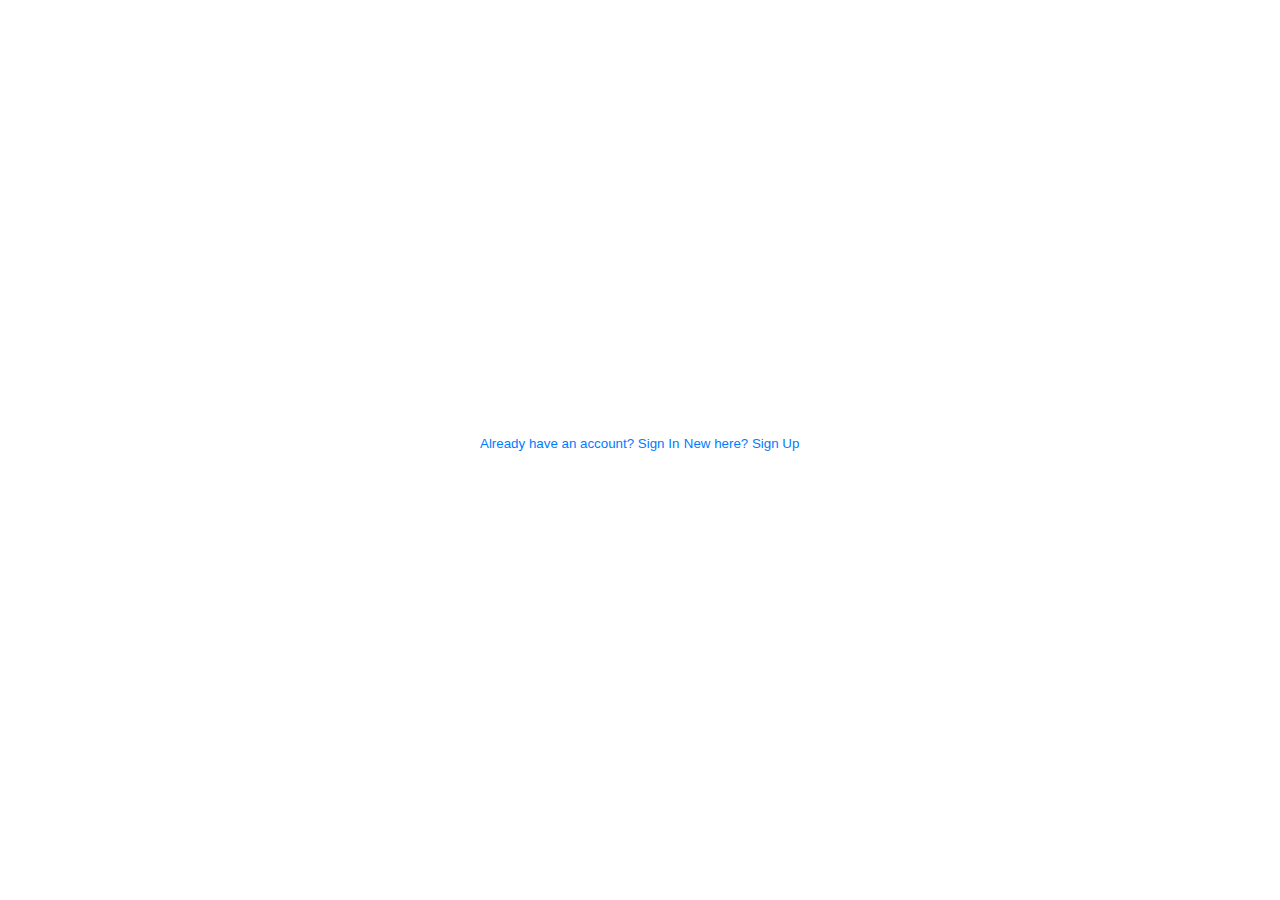
<file: EventFinder-main/index.html>
<!DOCTYPE html>
<html lang="en">
<head>
  <meta charset="UTF-8" />
  <meta http-equiv="X-UA-Compatible" content="IE=edge" />
  <meta name="viewport" content="width=device-width, initial-scale=1.0" />
  <title>Event Finder – Login</title>

  <!-- Clerk SDK -->
  <script
    async
    crossorigin="anonymous"
    data-clerk-publishable-key="pk_test_ZnVua3ktbWFybW90LTYzLmNsZXJrLmFjY291bnRzLmRldiQ"
    src="https://funky-marmot-63.clerk.accounts.dev/npm/@clerk/clerk-js@5/dist/clerk.browser.js"
    type="text/javascript"
  ></script>

  <style>
    body { font-family: Arial, sans-serif; display: flex; align-items: center; justify-content: center; height: 100vh; margin:0; }
    #container { width: 320px; }
    .toggle { background:none; border:none; color:#007bff; cursor:pointer; padding:0; margin:0 0 1rem; }
  </style>

  <script>
    window.addEventListener('load', async () => {
      await Clerk.load({ frontendApi: 'https://funky-marmot-63.clerk.accounts.dev' });

      // if already signed in, go straight to home.html
      if (Clerk.user) {
        window.location.href = 'home.html';
        return;
      }

      // mount sign-in by default
      const mountPoint = document.getElementById('auth');
      Clerk.mountSignIn(mountPoint);

      // toggle to Sign Up
      document.getElementById('toSignup')
        .addEventListener('click', () => {
          mountPoint.innerHTML = '';
          Clerk.mountSignUp(mountPoint);
        });

      // toggle back to Sign In
      document.getElementById('toSignin')
        .addEventListener('click', () => {
          mountPoint.innerHTML = '';
          Clerk.mountSignIn(mountPoint);
        });

      // watch for successful login → redirect
      Clerk.addListener(({ session }) => {
        if (session) {
          window.location.href = 'home.html';
        }
      });
    });
  </script>
</head>

<body>
  <div id="container">
    <button id="toSignin" class="toggle">Already have an account? Sign In</button>
    <button id="toSignup" class="toggle">New here? Sign Up</button>
    <div id="auth"></div>
  </div>
</body>
</html>
</file>
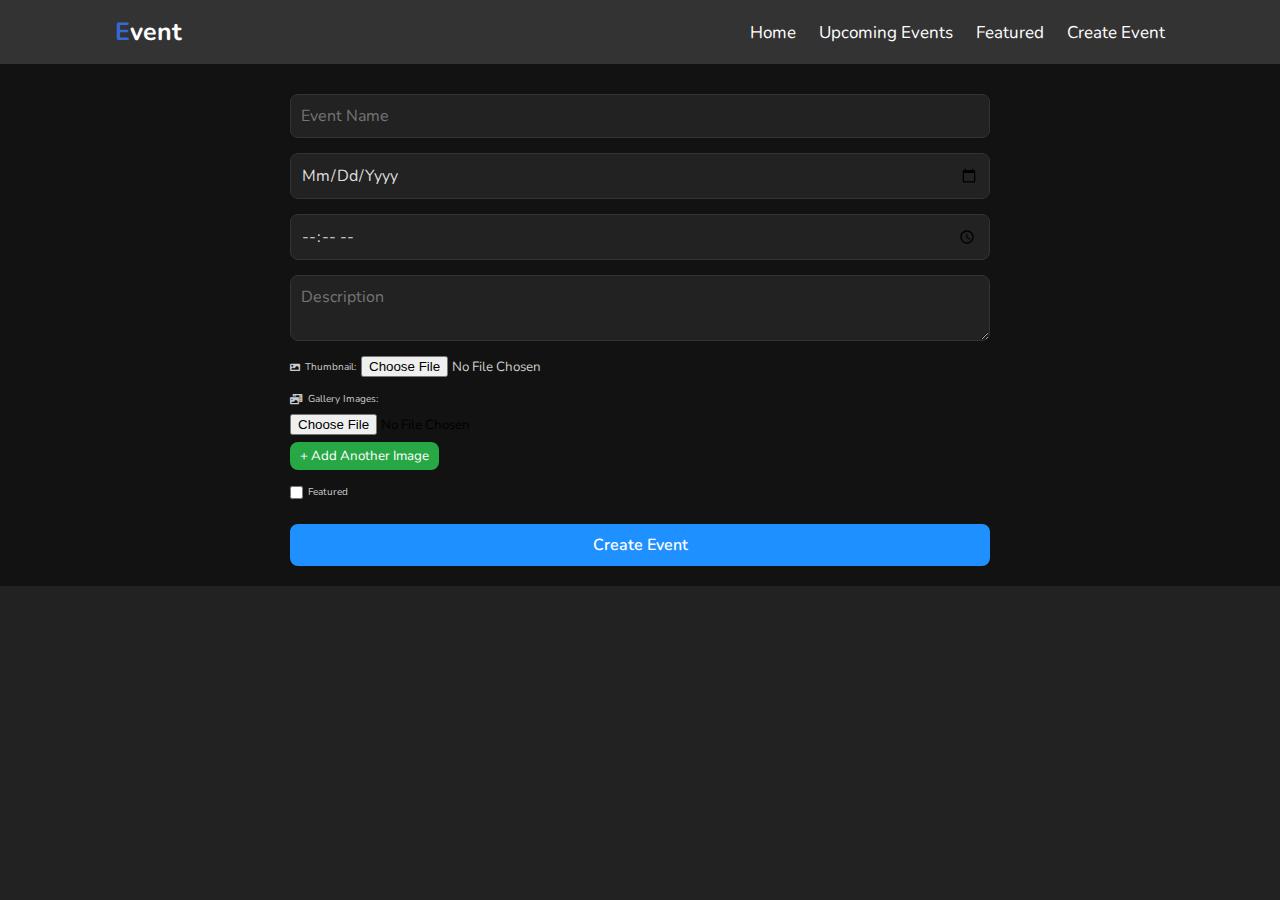
<file: EventFinder-main/create-event.html>
<!-- create-event.html -->
<!DOCTYPE html>
<html lang="en">
<head>
    <meta charset="UTF-8">
    <meta http-equiv="X-UA-Compatible" content="IE=edge">
    <meta name="viewport" content="width=device-width, initial-scale=1.0">
    <title>Create Event</title>
    <link rel="stylesheet" href="https://cdnjs.cloudflare.com/ajax/libs/font-awesome/5.15.4/css/all.min.css">
    <link rel="stylesheet" href="css/style.css">
    <style>
        .create-event { padding: 2rem 9%; text-align: center; background: #121212; }
        .create-event h1 span { color: #1e90ff; }
        .create-event form { max-width: 70rem; margin: 0 auto; display: flex; flex-direction: column; gap: 1.5rem; }
        .create-event input[type="text"],
        .create-event input[type="date"],
        .create-event input[type="time"],
        .create-event textarea { padding: 1rem; border-radius: 8px; background: #222; color: #ddd; border: 1px solid #333; font-size: 1.6rem; transition: border-color .3s; }
        .create-event input:focus, .create-event textarea:focus { outline: none; border-color: #1e90ff; }
        .create-event textarea { resize: vertical; }
        .create-event label { color: #ccc; display: flex; align-items: center; gap: 0.5rem; }
        .create-event .btn { padding: 1rem; background: #1e90ff; color: #fff; border: none; font-size: 1.6rem; border-radius: 8px; cursor: pointer; transition: background .3s, transform .2s; }
        .create-event .btn:hover { background: #0066cc; transform: translateY(-2px); }
        .additional-images { display: flex; flex-direction: column; gap: 0.75rem; text-align: left; }
        .additional-images .add-btn { align-self: flex-start; padding: 0.5rem 1rem; background: #28a745; color: #fff; border: none; border-radius: 8px; cursor: pointer; transition: background .3s; }
        .additional-images .add-btn:hover { background: #218838; }
    </style>
</head>
<body>
    <header class="header">
        <a href="index.html" class="logo"><span>E</span>vent</a>
        <nav class="navbar">
            <a href="index.html#home">Home</a>
            <a href="index.html#service">Upcoming Events</a>
            <a href="index.html#gallery">Featured</a>
            <a href="create-event.html">Create Event</a>
            <div id="authLinks"></div>
        </nav>
        <div id="menu-bars" class="fas fa-bars"></div>
    </header>
    <section class="create-event">
        <h1 class="heading">Create <span>Event</span></h1>
        <form id="eventForm">
            <input type="text" placeholder="Event Name" required>
            <input type="date" required>
            <input type="time" required>
            <textarea placeholder="Description" required></textarea>
            <!-- Thumbnail upload -->
            <label>
                <i class="fas fa-image"></i> Thumbnail:
                <input type="file" id="thumbnailInput" accept="image/*" required>
            </label>
            <!-- Dynamic additional images -->
            <div class="additional-images">
                <label><i class="fas fa-photo-video"></i> Gallery Images:</label>
                <div id="imageInputs">
                    <input type="file" class="galleryInput" accept="image/*">
                </div>
                <button type="button" id="addImageBtn" class="add-btn">+ Add Another Image</button>
            </div>
            <label><input type="checkbox"> Featured</label>
            <button type="submit" class="btn">Create Event</button>
        </form>
    </section>

    <script>
    // IndexedDB setup
    const dbName = 'EventsDB';
    const dbVersion = 1;
    let db;

    function openDB() {
      return new Promise((resolve, reject) => {
        const request = indexedDB.open(dbName, dbVersion);
        request.onupgradeneeded = e => {
          const db = e.target.result;
          if (!db.objectStoreNames.contains('images')) {
            db.createObjectStore('images', { keyPath: 'id' });
          }
        };
        request.onsuccess = e => {
          db = e.target.result;
          resolve();
        };
        request.onerror = () => reject(request.error);
      });
    }

    function saveImage(blob) {
      return new Promise(resolve => {
        const tx = db.transaction('images', 'readwrite');
        const store = tx.objectStore('images');
        const id = Date.now().toString() + Math.random();
        store.put({ id, blob });
        tx.oncomplete = () => resolve(id);
      });
    }

    document.getElementById('addImageBtn').addEventListener('click', () => {
        const container = document.getElementById('imageInputs');
        const input = document.createElement('input');
        input.type = 'file';
        input.accept = 'image/*';
        input.className = 'galleryInput';
        container.appendChild(input);
    });

    document.getElementById('eventForm').addEventListener('submit', async function(e) {
        e.preventDefault();
        await openDB();

        const name = document.querySelector('input[placeholder="Event Name"]').value;
        const date = document.querySelector('input[type="date"]').value;
        const time = document.querySelector('input[type="time"]').value;
        const description = document.querySelector('textarea[placeholder="Description"]').value;
        const featured = document.querySelector('input[type="checkbox"]').checked;
        const id = Date.now().toString();

        // Thumbnail
        const thumbFile = document.getElementById('thumbnailInput').files[0];
        const thumbId = await saveImage(thumbFile);

        // Gallery images
        const galleryFiles = Array.from(document.getElementsByClassName('galleryInput'))
            .map(input => input.files[0])
            .filter(file => file);
        const galleryIds = [];
        for (let file of galleryFiles) {
          const gid = await saveImage(file);
          galleryIds.push(gid);
        }

        const event = { id, name, date, time, description, thumbnailId: thumbId, galleryIds, featured };
        const events = JSON.parse(localStorage.getItem('events') || '[]');
        events.push(event);
        localStorage.setItem('events', JSON.stringify(events));
        alert('Event created successfully!');
        window.location.href = 'index.html';
    });
    </script>
</body>
</html>
</file>
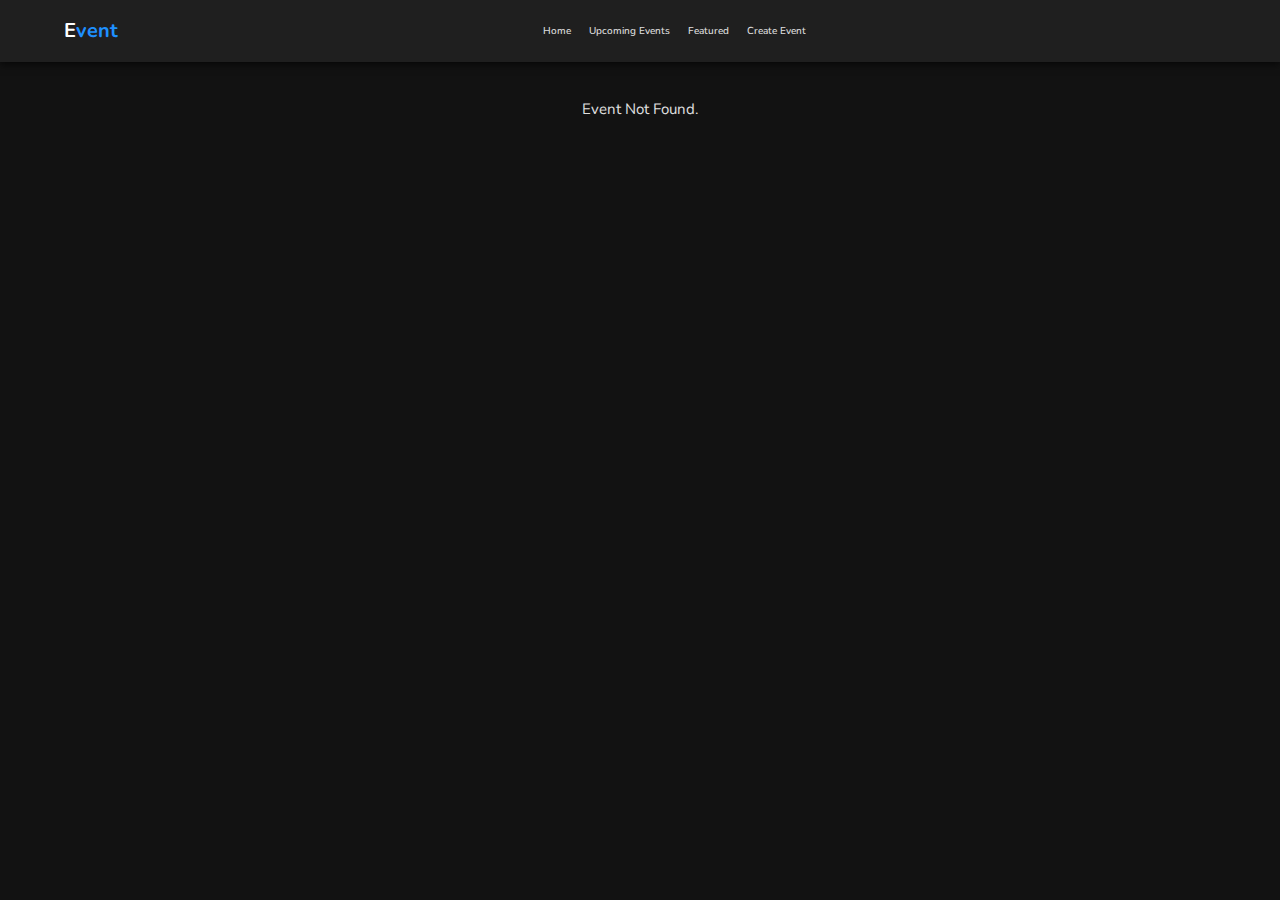
<file: EventFinder-main/event-details.html>
<!DOCTYPE html>
<html lang="en">
<head>
  <meta charset="UTF-8">
  <meta http-equiv="X-UA-Compatible" content="IE=edge">
  <meta name="viewport" content="width=device-width, initial-scale=1.0">
  <title>Event Details</title>
  <!-- External Icon Library -->
  <link rel="stylesheet" href="https://cdnjs.cloudflare.com/ajax/libs/font-awesome/5.15.4/css/all.min.css">
  <!-- Animate.css -->
  <link rel="stylesheet" href="https://cdnjs.cloudflare.com/ajax/libs/animate.css/4.1.1/animate.min.css">
  <!-- Custom Styles -->
  <link rel="stylesheet" href="css/style.css">



  <style>
    :root {
  --primary: #1e90ff;
  --dark-bg: #121212;
  --light-bg: #1f1f1f;
  --text-light: #e0e0e0;
  --padding: 1.5rem;
}

* {
  box-sizing: border-box;
  margin: 0;
  padding: 0;
}

body {
  font-family: 'Segoe UI', Tahoma, Geneva, Verdana, sans-serif;
  background-color: var(--dark-bg);
  color: var(--text-light);
  line-height: 1.6;
}

.container {
  width: 90%;
  max-width: 1200px;
  margin: 0 auto;
}

.site-header {
  background: var(--light-bg);
  padding: var(--padding) 0;
  box-shadow: 0 2px 8px rgba(0,0,0,0.7);
}

.site-header .container {
  display: flex;
  align-items: center;
  justify-content: space-between;
}

.logo {
  font-size: 2rem;
  color: var(--primary);
  text-decoration: none;
  font-weight: bold;
}

.logo span {
  color: #fff;
}

.nav a {
  margin-left: 1.5rem;
  color: var(--text-light);
  text-decoration: none;
  font-weight: 500;
  transition: color .3s;
}

.nav a:hover {
  color: var(--primary);
}

.menu-toggle {
  display: none;
  background: none;
  border: none;
  color: var(--text-light);
  font-size: 1.8rem;
}

.details-section {
  padding: var(--padding) 0;
}

.event-info {
  display: flex;
  flex-wrap: wrap;
  gap: 2rem;
  align-items: center;
  background: var(--light-bg);
  padding: var(--padding);
  border-radius: 12px;
  box-shadow: 0 4px 20px rgba(0,0,0,0.7);
}

.thumb-wrapper {
  flex: 1 1 350px;
  text-align: center;
}

.thumbnail {
  width: 100%;
  max-width: 350px;
  border-radius: 10px;
  border: 3px solid var(--primary);
  box-shadow: 0 4px 10px rgba(0,0,0,0.5);
}

.info-wrapper {
  flex: 2;
}

.title {
  font-size: 2.5rem;
  color: var(--primary);
  margin-bottom: 0.5rem;
}

.meta {
  font-size: 1rem;
  opacity: 0.8;
  margin-bottom: 1rem;
}

.description {
  font-size: 1.1rem;
  line-height: 1.8;
}

.gallery-section {
  margin-top: 2.5rem;
}

.gallery-title {
  font-size: 2rem;
  margin-bottom: 1rem;
  color: var(--primary);
}

.gallery-grid {
  display: grid;
  grid-template-columns: repeat(auto-fit, minmax(250px, 1fr));
  gap: 1.5rem;
}

.gallery-card {
  position: relative;
  overflow: hidden;
  border-radius: 8px;
  cursor: zoom-in;
  box-shadow: 0 2px 5px rgba(0,0,0,0.3);
}

.gallery-card img {
  width: 100%;
  height: 200px;
  object-fit: cover;
  display: block;
  transition: transform .4s ease;
}

.gallery-card:hover img {
  transform: scale(1.1);
}

.gallery-card:hover {
  box-shadow: 0 8px 16px rgba(0,0,0,0.8);
}

.overlay {
  position: absolute;
  top: 0;
  left: 0;
  width: 100%;
  height: 100%;
  display: flex;
  align-items: center;
  justify-content: center;
  background: rgba(0,0,0,0.4);
  opacity: 0;
  transition: opacity 0.3s ease;
}

.gallery-card:hover .overlay {
  opacity: 1;
}

.overlay i {
  font-size: 2rem;
  color: #fff;
  transform: scale(0.5);
  opacity: 0;
  transition: transform 0.3s ease, opacity 0.3s ease;
}

.gallery-card:hover .overlay i {
  transform: scale(1);
  opacity: 1;
}

.not-found {
  text-align: center;
  font-size: 1.5rem;
  padding: 2rem;
}

@media (max-width: 768px) {
  .nav a {
    margin-left: 1rem;
  }
  .event-info {
    flex-direction: column;
  }
  .gallery-grid {
    grid-template-columns: 1fr;
  }
  .gallery-card img {
    height: 300px;
  }
  .menu-toggle {
    display: block;
  }
  .nav {
    display: none;
  }
  .site-header.active .nav {
    display: flex;
    flex-direction: column;
  }
}
  </style>
</head>
<body>
  <header class="site-header">
    <div class="container">
      <a href="index.html" class="logo"><span>E</span>vent</a>
      <nav class="nav">
        <a href="index.html#home">Home</a>
        <a href="index.html#service">Upcoming Events</a>
        <a href="index.html#gallery">Featured</a>
        <a href="create-event.html">Create Event</a>
      </nav>
      <div id="authLinks"></div>
      <button class="menu-toggle"><i class="fas fa-bars"></i></button>
    </div>
  </header>

  <main class="details-section container">
    <section class="event-info animate__animated animate__fadeIn">
      <div class="thumb-wrapper animate__animated animate__fadeInLeft">
        <img id="thumbImg" class="thumbnail" src="" alt="Event Thumbnail">
      </div>
      <div class="info-wrapper animate__animated animate__fadeInRight">
        <h1 id="eventName" class="title"></h1>
        <p id="eventDateTime" class="meta"></p>
        <p id="eventDescription" class="description"></p>
      </div>
    </section>

    <section class="gallery-section">
      <h2 class="gallery-title animate__animated animate__fadeInDown">Event Gallery</h2>
      <div id="eventGallery" class="gallery-grid"></div>
    </section>
  </main>

  <script>
    // IndexedDB setup
    const dbName = 'EventsDB';
    const dbVersion = 1;
    let db;

    function openDB() {
      return new Promise((resolve, reject) => {
        const request = indexedDB.open(dbName, dbVersion);
        request.onupgradeneeded = e => {
          const _db = e.target.result;
          if (!_db.objectStoreNames.contains('images')) {
            _db.createObjectStore('images', { keyPath: 'id' });
          }
        };
        request.onsuccess = e => {
          db = e.target.result;
          resolve();
        };
        request.onerror = () => reject(request.error);
      });
    }

    function loadImage(id) {
      return new Promise(resolve => {
        const tx = db.transaction('images', 'readonly');
        const store = tx.objectStore('images');
        const req = store.get(id);
        req.onsuccess = e => {
          const record = e.target.result;
          resolve(URL.createObjectURL(record.blob));
        };
      });
    }

    async function displayEventDetails() {
      await openDB();
      const params = new URLSearchParams(window.location.search);
      const id = params.get('id');
      const events = JSON.parse(localStorage.getItem('events') || '[]');
      const event = events.find(e => e.id === id);
      if (!event) {
        document.querySelector('.details-section').innerHTML = '<p class="not-found">Event not found.</p>';
        return;
      }

      const thumbUrl = await loadImage(event.thumbnailId);
      document.getElementById('thumbImg').src = thumbUrl;
      document.getElementById('thumbImg').alt = event.name;
      document.getElementById('eventName').textContent = event.name;
      document.getElementById('eventDateTime').textContent = `${event.date} • ${event.time}`;
      document.getElementById('eventDescription').textContent = event.description;

      const gallery = document.getElementById('eventGallery');
      let index = 0;
      for (let gid of event.galleryIds) {
        const url = await loadImage(gid);
        const card = document.createElement('div');
        card.className = 'gallery-card animate__animated animate__fadeInUp';
        card.style.animationDelay = `${index * 0.1}s`;
        card.innerHTML = `<img src="${url}" alt="${event.name}" loading="lazy" /><div class="overlay"><i class="fas fa-search-plus"></i></div>`;
        gallery.appendChild(card);
        card.addEventListener('click', () => window.open(url, '_blank'));
        index++;
      }
    }

    displayEventDetails();
  </script>
</body>
</html>
</file>
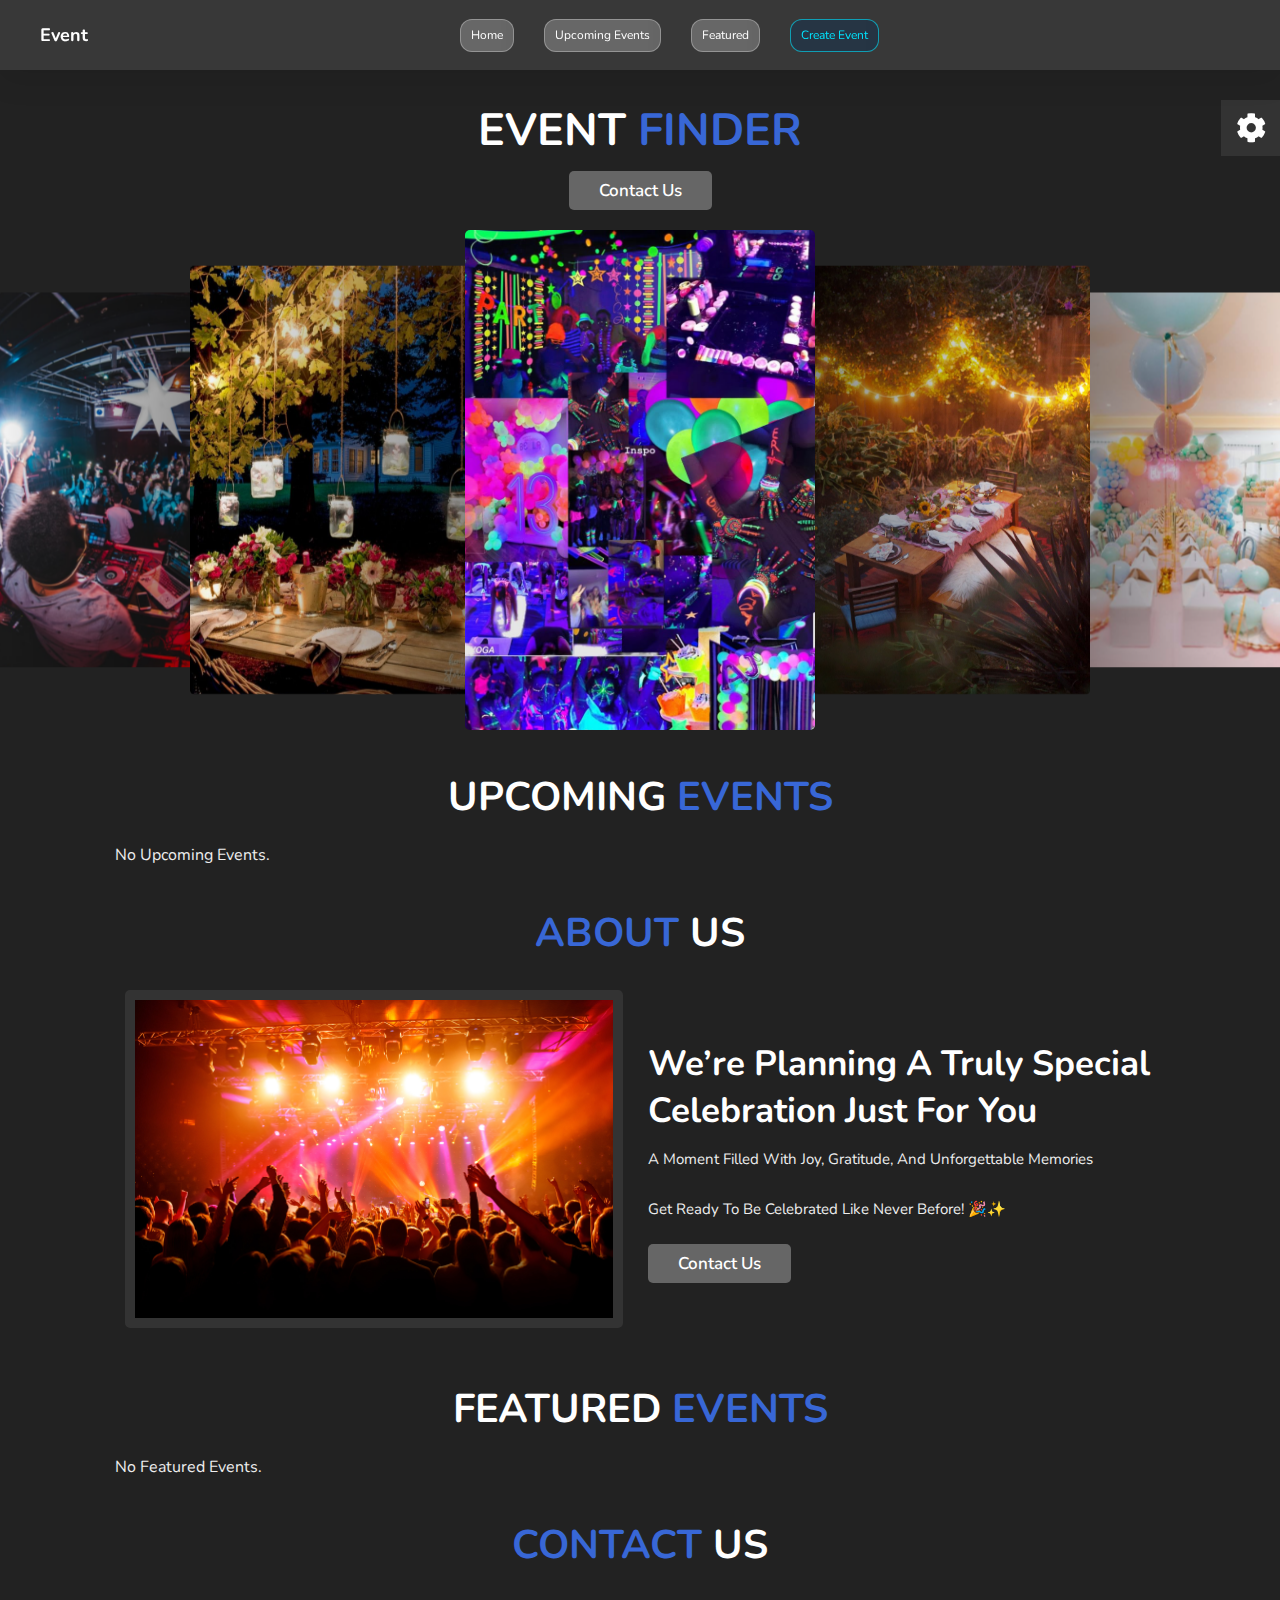
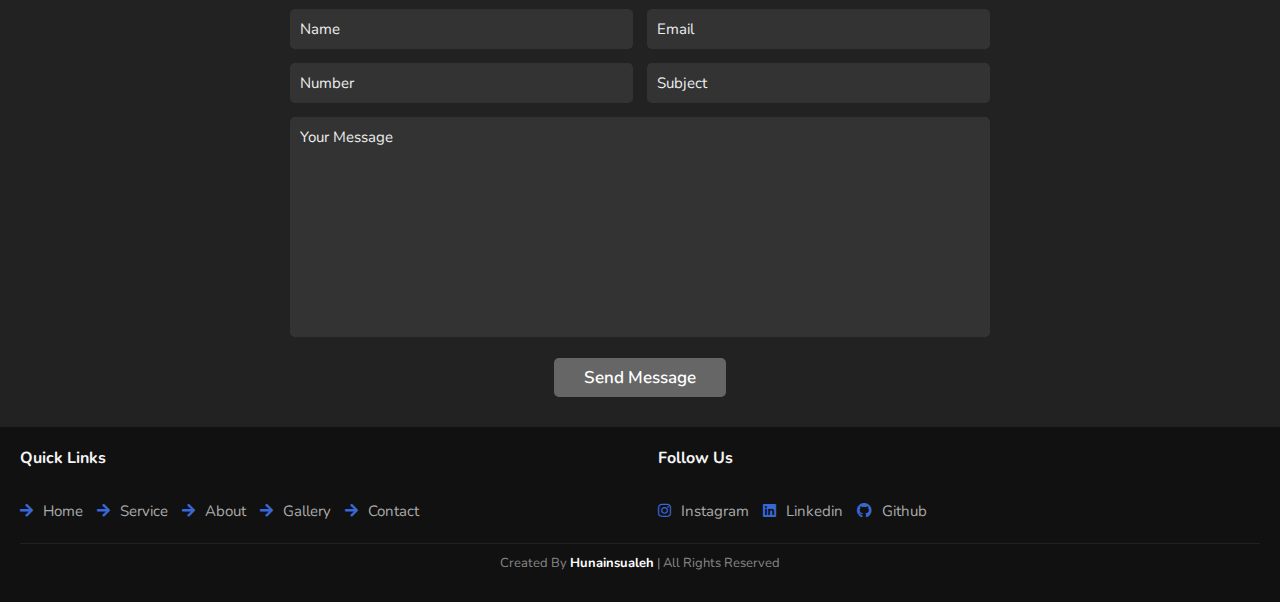
<file: EventFinder-main/home.html>
<!DOCTYPE html>
<html lang="en">
<head>
    <meta charset="UTF-8">
    <meta http-equiv="X-UA-Compatible" content="IE=edge">
    <meta name="viewport" content="width=device-width, initial-scale=1.0">
    <title>Event Finder</title>
    <link rel="stylesheet" href="https://unpkg.com/swiper/swiper-bundle.min.css" />
    <link rel="stylesheet" href="https://cdnjs.cloudflare.com/ajax/libs/font-awesome/5.15.4/css/all.min.css">
    <link rel="stylesheet" href="css/style.css">
    <script
    async
    crossorigin="anonymous"
    data-clerk-publishable-key="pk_test_ZnVua3ktbWFybW90LTYzLmNsZXJrLmFjY291bnRzLmRldiQ"
    src="https://funky-marmot-63.clerk.accounts.dev/npm/@clerk/clerk-js@5/dist/clerk.browser.js"
  ></script>

  <script>
    window.addEventListener('load', async () => {
      await Clerk.load({ frontendApi: 'https://funky-marmot-63.clerk.accounts.dev' });

      // if NOT signed in, kick back to login
      if (!Clerk.user) {
        window.location.href = 'index.html';
        return;
      }

      // otherwise mount the UserButton for sign-out/account menu
      const container = document.getElementById('user-menu');
      container.innerHTML = '<div id="user-button"></div>';
      Clerk.mountUserButton(document.getElementById('user-button'));
    });
  </script>
    
</head>
<body>
<header class="header" style="
    display: flex;
    align-items: center;
    justify-content: space-between;
    padding: 0 2rem;
    height: 70px;
    background: rgba(255,255,255,0.1);
    backdrop-filter: blur(10px);
    box-shadow: 0 8px 32px rgba(0,0,0,0.1);
">
  <div id="user-menu" style="
      font-size: 1.2rem;
      color: #fff;
      margin-right: 2rem;
  ">
    <!-- user menu content -->
  </div>

  <a href="#" class="logo" style="
      font-size: 1.8rem;
      font-weight: 700;
      color: #fff;
      text-decoration: none;
      display: flex;
      align-items: center;
  ">
    <span style="/* leave exactly as-is */"></span>event
  </a>

  <nav class="navbar" style="
      display: flex;
      align-items: center;
      gap: 1rem;
      flex-grow: 1;
      justify-content: center;
  ">
    <a href="#home" style="
        font-size: 1.2rem;
        color: #ffffff;
        text-decoration: none;
        padding: 0.75rem 1rem;
        background: rgba(255,255,255,0.15);
        backdrop-filter: blur(8px);
        border: 1px solid rgba(255,255,255,0.3);
        border-radius: 12px;
        transition: background 0.3s;
    ">Home</a>

    <a href="#service" style="
        font-size: 1.2rem;
        color: #ffffff;
        text-decoration: none;
        padding: 0.75rem 1rem;
        background: rgba(255,255,255,0.15);
        backdrop-filter: blur(8px);
        border: 1px solid rgba(255,255,255,0.3);
        border-radius: 12px;
        transition: background 0.3s;
    ">Upcoming Events</a>

    <a href="#gallery" style="
        font-size: 1.2rem;
        color: #ffffff;
        text-decoration: none;
        padding: 0.75rem 1rem;
        background: rgba(255,255,255,0.15);
        backdrop-filter: blur(8px);
        border: 1px solid rgba(255,255,255,0.3);
        border-radius: 12px;
        transition: background 0.3s;
    ">Featured</a>

    <a href="create-event.html" style="
        font-size: 1.2rem;
        color: #00E5FF;
        text-decoration: none;
        padding: 0.75rem 1rem;
        background: rgba(0,30,60,0.5);
        backdrop-filter: blur(8px);
        border: 1px solid rgba(0,229,255,0.6);
        border-radius: 12px;
        transition: background 0.3s;
    ">Create Event</a>

    <div id="authLinks" style="
        font-size: 1.2rem;
        color: #fff;
        margin-left: 2rem;
    ">
      <!-- auth links -->
    </div>
  </nav>

  <div id="menu-bars" class="fas fa-bars" style="
      font-size: 1.6rem;
      color: #fff;
      cursor: pointer;
      margin-left: 1rem;
  "></div>
</header>


<section class="home" id="home">
    <div class="content">
        <h3>Event <span>Finder </span></h3>
        <a href="#contact" class="btn">contact us</a>
    </div>
    <div class="swiper-container home-slider">
        <div class="swiper-wrapper">
            <div class="swiper-slide"><img src="images/new.jpg" alt=""></div>
            <div class="swiper-slide"><img src="images/2.jpg" alt=""></div>
            <div class="swiper-slide"><img src="images/G2.jpg" alt=""></div>
            <div class="swiper-slide"><img src="images/Dj.jpg" alt=""></div>
            <div class="swiper-slide"><img src="images/slide-5.jpg" alt=""></div>
            <div class="swiper-slide"><img src="images/3.jpg" alt=""></div>
        </div>
    </div>
</section>

<div id="loginModal" class="modal">
    <div class="modal-content">
        <span class="close">×</span>
        <h2>Login</h2>
        <form id="loginForm">
            <input type="email" placeholder="Email" required>
            <input type="password" placeholder="Password" required>
            <button type="submit" class="btn">Login</button>
        </form>
    </div>
</div>

<div id="signupModal" class="modal">
    <div class="modal-content">
        <span class="close">×</span>
        <h2>Sign Up</h2>
        <form id="signupForm">
            <input type="email" placeholder="Email" required>
            <input type="password" placeholder="Password" required>
            <button type="submit" class="btn">Sign Up</button>
        </form>
    </div>
</div>

<div id="createEventModal" class="modal">
    <div class="modal-content">
        <span class="close">×</span>
        <h2>Create Event</h2>
        <form id="createEventForm">
            <input type="text" placeholder="Event Title" required>
            <input type="date" required>
            <input type="text" placeholder="Category" required>
            <input type="text" placeholder="Location" required>
            <textarea placeholder="Description" required></textarea>
            <input type="file" accept="image/*">
            <button type="submit" class="btn">Create Event</button>
        </form>
    </div>
</div>

<section class="service" id="service">
    <h1 class="heading"> Upcoming <span>Events</span> </h1>
    <div class="box-container" id="upcomingEvents"></div>
</section>

<section class="about" id="about">
    <h1 class="heading"><span>about</span> us </h1>
    <div class="row">
        <div class="image">
            <img src="images/Ab.jpg" alt="">
        </div>
        <div class="content">
            <h3>We’re planning a truly special celebration just for you</h3>
            <p>a moment filled with joy, gratitude, and unforgettable memories</p>
            <p>Get ready to be celebrated like never before! 🎉✨</p>
            <a href="#contact" class="btn">contact us</a>
        </div>
    </div>
</section>

<section class="gallery" id="gallery">
    <h1 class="heading">Featured <span>Events</span></h1>
    <div class="box-container" id="featuredEvents"></div>
</section>

<section class="contact" id="contact">
    <h1 class="heading"> <span>contact</span> us </h1>
    <form action="https://formsubmit.co/hunainsualeh8@gmail.com" method="POST">
        <!-- FormSubmit hides the honeypot field -->
        <input type="hidden" name="_captcha" value="false">
        <input type="hidden" name="_template" value="box">
        <div class="inputBox">
            <input type="text" name="name" placeholder="name" required>
            <input type="email" name="email" placeholder="email" required>
        </div>
        <div class="inputBox">
            <input type="number" name="number" placeholder="number" required>
            <input type="text" name="subject" placeholder="subject" required>
        </div>
        <textarea name="message" placeholder="your message" cols="30" rows="10" required></textarea>
        <input type="submit" value="send message" class="btn">
    </form>
</section>

<section class="footer" style="background:#111; color:#fff; padding:10px 20px; font-family:Arial, sans-serif; font-size:14px;">
  <div class="box-container" style="display:flex; justify-content:space-between; align-items:flex-start; flex-wrap:wrap;">
    
    <div class="box" style="flex:1; min-width:200px; margin-right:20px;">
      <h3 style="font-size:16px; margin-bottom:10px; color:#f5f5f5;">quick links</h3>
      <a href="#" style="display:inline-block; margin:2px 10px 2px 0; color:#aaa; text-decoration:none;">
        <i class="fas fa-arrow-right" style="margin-right:5px;"></i>home</a>
      <a href="#" style="display:inline-block; margin:2px 10px 2px 0; color:#aaa; text-decoration:none;">
        <i class="fas fa-arrow-right" style="margin-right:5px;"></i>service</a>
      <a href="#" style="display:inline-block; margin:2px 10px 2px 0; color:#aaa; text-decoration:none;">
        <i class="fas fa-arrow-right" style="margin-right:5px;"></i>about</a>
      <a href="#" style="display:inline-block; margin:2px 10px 2px 0; color:#aaa; text-decoration:none;">
        <i class="fas fa-arrow-right" style="margin-right:5px;"></i>gallery</a>
      <a href="#" style="display:inline-block; margin:2px 10px 2px 0; color:#aaa; text-decoration:none;">
        <i class="fas fa-arrow-right" style="margin-right:5px;"></i>contact</a>
    </div>

    <div class="box" style="flex:1; min-width:200px;">
  <h3 style="font-size:16px; margin-bottom:10px; color:#f5f5f5;">follow us</h3>
  <a href="https://www.instagram.com/" style="display:inline-block; margin:2px 10px 2px 0; color:#aaa; text-decoration:none;">
    <i class="fab fa-instagram" style="margin-right:5px;"></i>instagram</a>
  <a href="https://www.linkedin.com/in/hunain-sualeh/" style="display:inline-block; margin:2px 10px 2px 0; color:#aaa; text-decoration:none;">
    <i class="fab fa-linkedin" style="margin-right:5px;"></i>linkedin</a>
  <a href="https://github.com/Hunainsualeh" style="display:inline-block; margin:2px 10px 2px 0; color:#aaa; text-decoration:none;">
    <i class="fab fa-github" style="margin-right:5px;"></i>github</a>
</div>

    
  </div>
  <div class="credit" style="text-align:center; padding-top:10px; font-size:13px; color:#888;">
    created by <span style="color:#fff; font-weight:bold;">hunainsualeh</span> | all rights reserved
  </div>
</section>


<div class="theme-toggler">
    <div class="toggle-btn">
        <i class="fas fa-cog"></i>
    </div>
    <h3>choose color</h3>
    <div class="buttons">
        <div class="theme-btn" style="background: #3867d6;"></div>
        <div class="theme-btn" style="background: #f7b731;"></div>
        <div class="theme-btn" style="background: #ff0033;"></div>
        <div class="theme-btn" style="background: #20bf6b;"></div>
        <div class="theme-btn" style="background: #fa8231;"></div>
        <div class="theme-btn" style="background: #FC427B;"></div>
    </div>
</div>

<script src="https://unpkg.com/swiper/swiper-bundle.min.js"></script>
<script src="js/script.js"></script>
<script>
    function getEvents() {
        const events = localStorage.getItem('events');
        return events ? JSON.parse(events) : [];
    }

    function displayUpcomingEvents() {
        const events = getEvents();
        const container = document.getElementById('upcomingEvents');
        if (events.length === 0) {
            container.innerHTML = '<p style="color: #eee; font-size: 1.6rem;">No upcoming events.</p>';
        } else {
            container.innerHTML = '';
            events.forEach(event => {
                const box = document.createElement('div');
                box.classList.add('box');
                box.innerHTML = `
                    <h3>${event.name}</h3>
                    <p>Date: ${event.date} Time: ${event.time}</p>
                    <p>${event.description.substring(0, 100)}...</p>
                    <a href="event-details.html?id=${event.id}" class="btn">View Details</a>
                `;
                container.appendChild(box);
            });
        }
    }

    function displayFeaturedEvents() {
        const events = getEvents().filter(event => event.featured);
        const container = document.getElementById('featuredEvents');
        if (events.length === 0) {
            container.innerHTML = '<p style="color: #eee; font-size: 1.6rem;">No featured events.</p>';
        } else {
            container.innerHTML = '';
            events.forEach(event => {
                const box = document.createElement('div');
                box.classList.add('box');
                const imageUrl = event.images[0] || 'images/default.jpg';
                box.innerHTML = `
                    <img src="${imageUrl}" alt="${event.name}">
                    <h3 class="title">${event.name}</h3>
                    <div class="icons">
                        <a href="#" class="fas fa-heart"></a>
                        <a href="#" class="fas fa-share"></a>
                        <a href="event-details.html?id=${event.id}" class="fas fa-eye"></a>
                    </div>
                `;
                container.appendChild(box);
            });
        }
    }

    document.addEventListener('DOMContentLoaded', function() {
        displayUpcomingEvents();
        displayFeaturedEvents();
    });

</script>
 <script>
    // display the user’s email/name
    window.addEventListener('load', () => {
      if (Clerk.user) {
        document.getElementById('username').textContent = Clerk.user.fullName || Clerk.user.emailAddress;
      }
    });
  </script>
</body>
</html>
</file>
<file: EventFinder-main/css/style.css>
@import url('https://fonts.googleapis.com/css2?family=Nunito:wght@200;600;700&display=swap');

:root{
    --main-color:#3867d6;
}

*{
    font-family: 'Nunito', sans-serif;
    margin:0; padding:0;
    box-sizing: border-box;
    outline: none; border:none;
    text-decoration: none;
    text-transform: capitalize;
    transition: .2s linear;
}

html{
    font-size: 62.5%;
    overflow-x: hidden;
    scroll-padding-top: 7rem;
    scroll-behavior: smooth;
}

html::-webkit-scrollbar{
    width:1rem;
}

html::-webkit-scrollbar-track{
    background: #444;
}

html::-webkit-scrollbar-thumb{
    background: var(--main-color);
    border-radius: 5rem;
}

body{
    background: #222;
}

section{
    padding:2rem 9%;
}

.heading{
    text-align: center;
    padding-bottom: 2rem;
    color:#fff;
    text-transform: uppercase;
    font-size: 4rem;
}

.heading span{
    color:var(--main-color);
    text-transform: uppercase;
}

.btn{
    margin-top: 1rem;
    display: inline-block;
    padding:.8rem 3rem;
    font-size: 1.7rem;
    border-radius: .5rem;
    background: #666;
    color:#fff;
    cursor: pointer;
    font-weight: 600;
}

.btn:hover{
    background:var(--main-color);
}

.header{
    position: fixed;
    top:0; left: 0; right: 0;
    z-index: 10000;
    background: #333;
    display: flex;
    align-items: center;
    justify-content: space-between;
    padding:1.5rem 9%;
}

.header .logo{
    font-weight: bolder;
    color:#fff;
    font-size: 2.5rem;
}

.header .logo span{
    color:var(--main-color);
}

.header .navbar a{
    font-size: 1.7rem;
    color:#fff;
    margin-left: 2rem;
}

.header .navbar a:hover{
    color:var(--main-color);
}

#menu-bars{
    font-size: 3rem;
    color:#fff;
    cursor: pointer;
    display: none;
}

.home .content{
    text-align: center;
    padding-top: 6rem;
    margin:2rem auto;
    max-width: 70rem;
}

.home .content h3{
    color:#fff;
    font-size: 4.5rem;
    text-transform: uppercase;
}

.home .content h3 span{
    color:var(--main-color);
    text-transform: uppercase;
}

.home .home-slider .swiper-slide{
    overflow: hidden;
    border-radius: .5rem;
    height: 50rem;
    width:35rem;
}

.home .home-slider .swiper-slide img{
    height:100%;
    width:100%;
    object-fit: cover;
}

.service .box-container{
    display: grid;
    grid-template-columns: repeat(auto-fit, minmax(27rem, 1fr));
    gap:1.5rem;
}

.service .box-container .box{
    border-radius: .5rem;
    background:#333;
    text-align: center;
    padding:2.5rem;
}

.service .box-container .box i{
    height: 6rem;
    width: 6rem;
    line-height: 6rem;
    border-radius: 50%;
    font-size: 2.5rem;
    background:var(--main-color);
    color:#fff;
}

.service .box-container .box h3{
    font-size: 2rem;
    color:#fff;
    padding:1rem 0;
}

.service .box-container .box p{
    font-size: 1.4rem;
    color:#eee;
    line-height: 1.8;
}

.about .row{
    display: flex;
    align-items: center;
    flex-wrap: wrap;
    gap:1.5rem;
}

.about .row .image{
    flex:1 1 45rem;
    padding:1rem;
}

.about .row .image img{ 
    width: 100%;
    border-radius: .5rem;
    border:1rem solid #333;
}

.about .row .content{
    flex:1 1 45rem;
}

.about .row .content h3{
    font-size: 3.5rem;
    color:#fff;
}

.about .row .content p{
    font-size: 1.5rem;
    color:#eee;
    padding:1rem 0;
    line-height: 2;
}

.gallery .box-container{
    display: grid;
    grid-template-columns: repeat(auto-fit, minmax(27rem, 1fr));
    gap:1.5rem;
}

.gallery .box-container .box{
    position: relative;
    border:1rem solid #333;
    border-radius: .5rem;
    height: 25rem;
    cursor: pointer;
    overflow: hidden;
}

.gallery .box-container .box img{
    height: 100%;
    width: 100%;
    object-fit: cover;
}

.gallery .box-container .box:hover img{
    transform: scale(1.1);
    filter: grayscale();
}

.gallery .box-container .box .title{
    position: absolute;
    top:-10rem; left:0; right: 0;
    background:#333;
    color:#fff;
    text-align: center;
    padding-bottom: 1rem;
    font-size: 2rem;
}

.gallery .box-container .box:hover .title{
    top:0;
}

.gallery .box-container .box .icons{
    position: absolute;
    bottom:-10rem; left:0; right: 0;
    background:#333;
    padding-top: 1rem;
    text-align: center;
}

.gallery .box-container .box:hover .icons{
    bottom: 0;
}

.gallery .box-container .box .icons a{
    font-size: 2rem;
    margin:.5rem 1rem;
    color:#fff;
}

.gallery .box-container .box .icons a:hover{
    color:var(--main-color);
}

.price .box-container{
    display: grid;
    grid-template-columns: repeat(auto-fit, minmax(25rem, 1fr));
    gap:1.5rem;
}

.price .box-container .box{
    padding:2rem 0;
    background:#333;
    border-radius: .5rem;
    text-align: center;
}

.price .box-container .box:hover{
    transform: scale(1.03);
}

.price .box-container .box .title{
    background:var(--main-color);
    color:#fff;
    padding:1.5rem 0;
    font-size: 2rem;
}

.price .box-container .box .amount{
    color:#fff;
    padding-top: 2rem;
    font-size: 4rem;
}

.price .box-container .box ul{
    list-style-type: none;
    padding:1rem 0;
}

.price .box-container .box ul li{
    font-size: 1.5rem;
    color:#eee;
    padding:1rem 0;
}

.price .box-container .box ul li i{
    color:var(--main-color);
    padding-right: .5rem;
}

.reivew .box{
    border-radius: .5rem;
    background: #333;
    padding:2rem;
    position: relative;
}

.reivew .box .fa-quote-right{
    position: absolute;
    top:2rem; right: 2rem;
    color:var(--main-color);
    font-size: 5rem;
}

.reivew .box .user{
    display: flex;
    align-items: center;
    gap:1.5rem;
    padding-bottom: 1rem;
}

.reivew .box .user img{
    height:7rem;
    width: 7rem;
    border-radius: 50%;
    object-fit: cover;
}

.reivew .box .user h3{
    font-size: 2rem;
    color:#fff;
}

.reivew .box .user span{
    font-size: 1.5rem;
    color:#eee;
}

.reivew .box p{
    line-height: 2;
    color:#eee;
    padding:.5rem 0;
    font-size: 1.6rem;
}

.contact form{
    max-width: 70rem;
    margin:1rem auto;
    text-align: center;
}

.contact form .inputBox{
    display: flex;
    justify-content: space-between;
    flex-wrap: wrap;
}

.contact form .inputBox input,
.contact form textarea{
    width: 100%;
    background:#333;
    border-radius: .5rem;
    padding:1rem;
    margin:.7rem 0;
    font-size: 1.5rem;
    color:#fff;
    text-transform: none;
}

.contact form .inputBox input::placeholder,
.contact form textarea::placeholder{
    color:#eee;
    text-transform: capitalize;
}

.contact form .inputBox input:focus,
.contact form textarea:focus{
    background:#444;
}

.contact form .inputBox input{
    width: 49%;
}

.contact form textarea{
    resize: none;
}

.footer{
    background:#111;
}

.footer .box-container{
    display: grid;
    grid-template-columns: repeat(auto-fit, minmax(25rem, 1fr));
    gap:1.5rem;
}

.footer .box-container .box h3{
    font-size: 2.5rem;
    padding:1rem 0;
    color:#fff;
}

.footer .box-container .box a{
    display: block;
    font-size: 1.5rem;
    padding:1rem 0;
    color:#eee;
}

.footer .box-container .box a i{
    padding-right: .5rem;
    color:var(--main-color);
}

.footer .box-container .box a:hover i{
    padding-right: 1.5rem;
    color:#fff;
}

.footer .credit{
    text-align: center;
    border-top: .1rem solid #222;
    color:#fff;
    padding:2rem;
    padding-top: 2.5rem;
    margin-top: 1rem;
    font-size: 2rem;
}

.footer .credit span{
    color:var(--main-color);
}

.theme-toggler{
    position: fixed;
    top:10rem; right:-20rem;
    background: #333;
    z-index: 1000;
    width: 20rem;
    text-align: center;
}

.theme-toggler.active{
    right:0;
}

.theme-toggler h3{
    color:#fff;
    padding:1rem 0;
    font-size: 2rem;
}

.theme-toggler .buttons{
    display: flex;
    justify-content:center;
    flex-wrap: wrap;
    gap:1rem;
    padding:1rem;
}

.theme-toggler .buttons .theme-btn{
    height: 5rem;
    width: 5rem;
    border-radius: 50%;
    cursor: pointer;
}

.theme-toggler .toggle-btn{
    position: absolute;
    top:0; left:-5.9rem;
    padding:1.3rem 1.5rem;
    background:#333;
    cursor: pointer;
}

.theme-toggler .toggle-btn i{
    color:#fff;
    font-size: 3rem;
    animation: spin 4s linear infinite;
}

@keyframes spin {
    0%{
        transform: rotate(360deg);
    }
}










/* media queries  */

@media (max-width:991px){

    html{
        font-size: 55%;
    }

    .header{
        padding:1.5rem 2rem;
    }

    section{
        padding:2rem;
    }

}

@media (max-width:768px){

    #menu-bars{
        display: initial;
    }

    .header .navbar{
        position: absolute;
        top:100%; left:0; right:0;
        border-top: .1rem solid #222;
        background: #333;
        clip-path: polygon(0 0, 100% 0, 100% 0, 0 0);
    }

    .header .navbar.active{
        clip-path: polygon(0 0, 100% 0, 100% 100%, 0% 100%);
    }

    .fa-times{
        transform: rotate(180deg);
    }

    .header .navbar a{
        display: flex;
        background:#222;
        border-radius: .5rem;
        padding:1.3rem;
        margin:1.3rem;
        font-size: 2rem;
    }

    .home .content h3{
        font-size: 4rem;
    }

}

@media (max-width:450px){

    html{
        font-size: 50%;
    }

    .home .home-slider .swiper-slide{
        width: 27rem;
    }

    .contact form .inputBox input{
        width: 100%;
    }

}
/* Add to style.css */
.search-container {
    margin-right: auto;
    margin-left: 2rem;
}

#searchInput {
    padding: 0.8rem 1.5rem;
    border-radius: 5rem;
    width: 300px;
}

.modal {
    display: none;
    position: fixed;
    z-index: 10001;
    left: 0;
    top: 0;
    width: 100%;
    height: 100%;
    background-color: rgba(0,0,0,0.7);
}

.modal-content {
    background: #333;
    margin: 15% auto;
    padding: 2rem;
    width: 80%;
    max-width: 500px;
    border-radius: 5px;
    color: white;
}

.close {
    color: #aaa;
    float: right;
    font-size: 28px;
    cursor: pointer;
}

.modal form {
    display: flex;
    flex-direction: column;
    gap: 1rem;
}

.modal input, .modal textarea {
    padding: 1rem;
    border-radius: 5px;
    background: #444;
    color: white;
}
</file>
